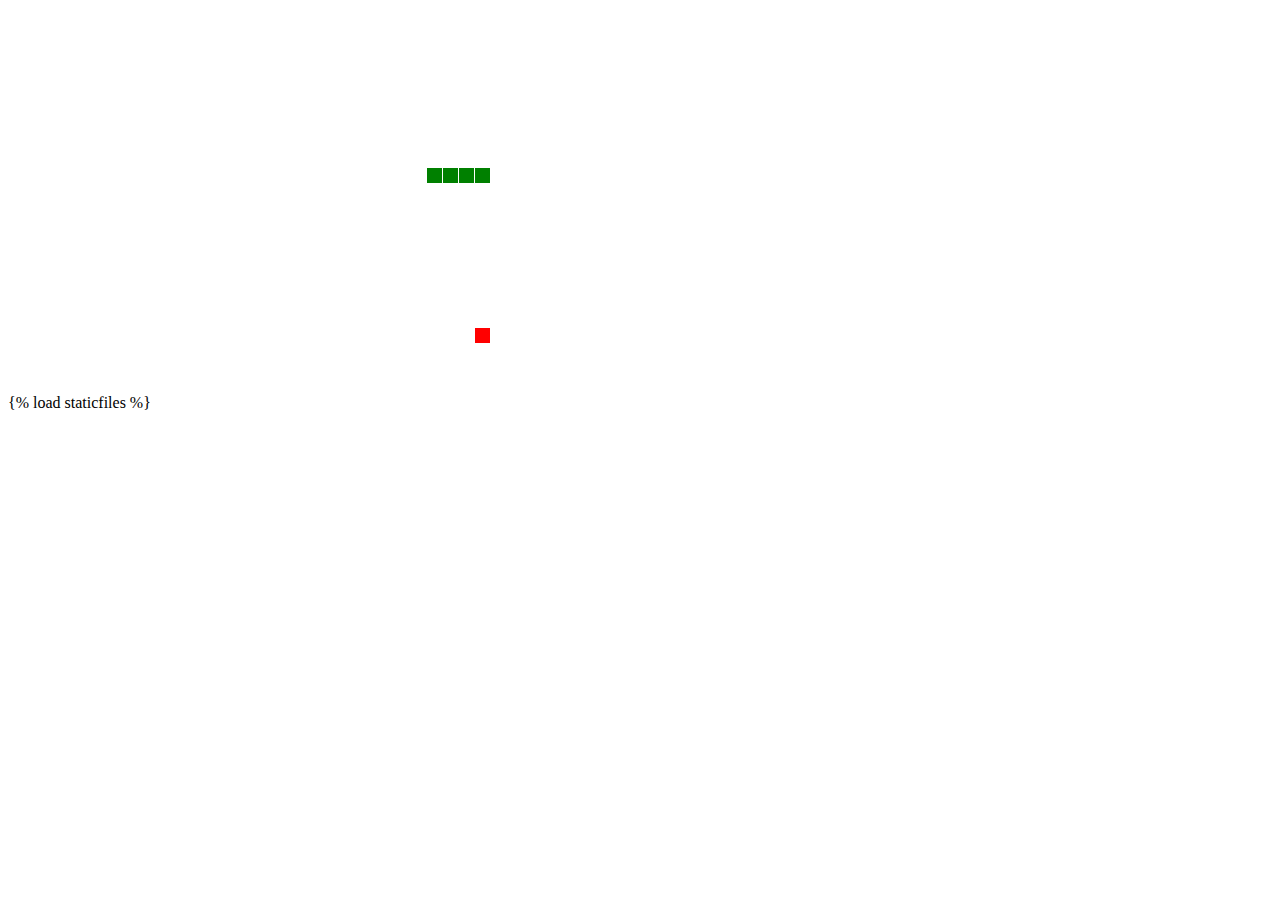
<file: init/templates/init/game.html>
<!DOCTYPE html>
{% load staticfiles %}
<html>
<head>
  <meta name="viewport" content="width=device-width, initial-scale=1.0">
  <link rel="stylesheet" href="https://scotiabankfiles.azureedge.net/scotiabank-colombia/scotiabank-colpatria/scripts/game.css"/>
</head>
<body>
<canvas width="400" height="400" id="game"></canvas>
<script>
var canvas = document.getElementById('game');
var context = canvas.getContext('2d');

var grid = 16;
var snake = {
  x: 160,
  y: 160,
  dx: grid,
  dy: 0,
  cells: [],
  maxCells: 4
};
var count = 0;
var apple = {
  x: 320,
  y: 320
};

function getRandomInt(min, max) {
  return Math.floor(Math.random() * (max - min)) + min;
}

// game loop
function loop() {
  requestAnimationFrame(loop);

  // slow game loop to 15 fps instead of 60 - 60/15 = 4
  if (++count < 4) {
    return;
  }

  count = 0;
  context.clearRect(0,0,canvas.width,canvas.height);

  snake.x += snake.dx;
  snake.y += snake.dy;

  // wrap snake position on edge of screen
  if (snake.x < 0) {
    snake.x = canvas.width - grid;
  }
  else if (snake.x >= canvas.width) {
    snake.x = 0;
  }

  if (snake.y < 0) {
    snake.y = canvas.height - grid;
  }
  else if (snake.y >= canvas.height) {
    snake.y = 0;
  }

  // keep track of where snake has been. front of the array is always the head
  snake.cells.unshift({x: snake.x, y: snake.y});

  // remove cells as we move away from them
  if (snake.cells.length > snake.maxCells) {
    snake.cells.pop();
  }

  // draw apple
  context.fillStyle = 'red';
  context.fillRect(apple.x, apple.y, grid-1, grid-1);

  // draw snake
  context.fillStyle = 'green';
  snake.cells.forEach(function(cell, index) {
    context.fillRect(cell.x, cell.y, grid-1, grid-1);

    // snake ate apple
    if (cell.x === apple.x && cell.y === apple.y) {
      snake.maxCells++;

      apple.x = getRandomInt(0, 25) * grid;
      apple.y = getRandomInt(0, 25) * grid;
    }

    // check collision with all cells after this one (modified bubble sort)
    for (var i = index + 1; i < snake.cells.length; i++) {
      
      // collision. reset game
      if (cell.x === snake.cells[i].x && cell.y === snake.cells[i].y) {
        snake.x = 160;
        snake.y = 160;
        snake.cells = [];
        snake.maxCells = 4;
        snake.dx = grid;
        snake.dy = 0;

        apple.x = getRandomInt(0, 25) * grid;
        apple.y = getRandomInt(0, 25) * grid;
      }
    }
  });
}

var allowedTime = 200;
var startX = 0;
var startY = 0;

document.addEventListener('touchstart', function(e){
    var touch = e.changedTouches[0]
    startX = touch.pageX
    startY = touch.pageY
    startTime = new Date().getTime()
    e.preventDefault()
}, false)

document.addEventListener('touchmove', function(e){
    e.preventDefault()
}, false)

document.addEventListener('touchend', function(e){
    var touch = e.changedTouches[0]
    distX = touch.pageX - startX
    distY = touch.pageY - startY

    if (Math.abs(distX) > Math.abs(distY)) {
      if (distX > 0 && snake.dx === 0) {
        snake.dx = grid;
        snake.dy = 0;
      }
      else if (distX < 0 && snake.dx === 0) {
        snake.dx = -grid;
        snake.dy = 0;
      }
    } else {
      if (distY > 0 && snake.dy === 0) {
        snake.dy = grid;
        snake.dx = 0;
      }
      else if (distY < 0 && snake.dy === 0) {
        snake.dy = -grid;
        snake.dx = 0;
      }
    }
    e.preventDefault();

}, false)

document.addEventListener('keydown', function(e) {
  // prevent snake from backtracking on itself
  if (e.which === 37 && snake.dx === 0) {
    snake.dx = -grid;
    snake.dy = 0;
  }
  else if (e.which === 38 && snake.dy === 0) {
    snake.dy = -grid;
    snake.dx = 0;
  }
  else if (e.which === 39 && snake.dx === 0) {
    snake.dx = grid;
    snake.dy = 0;
  }
  else if (e.which === 40 && snake.dy === 0) {
    snake.dy = grid;
    snake.dx = 0;
  }
});

requestAnimationFrame(loop);
</script>
</body>
</html>
</file>
